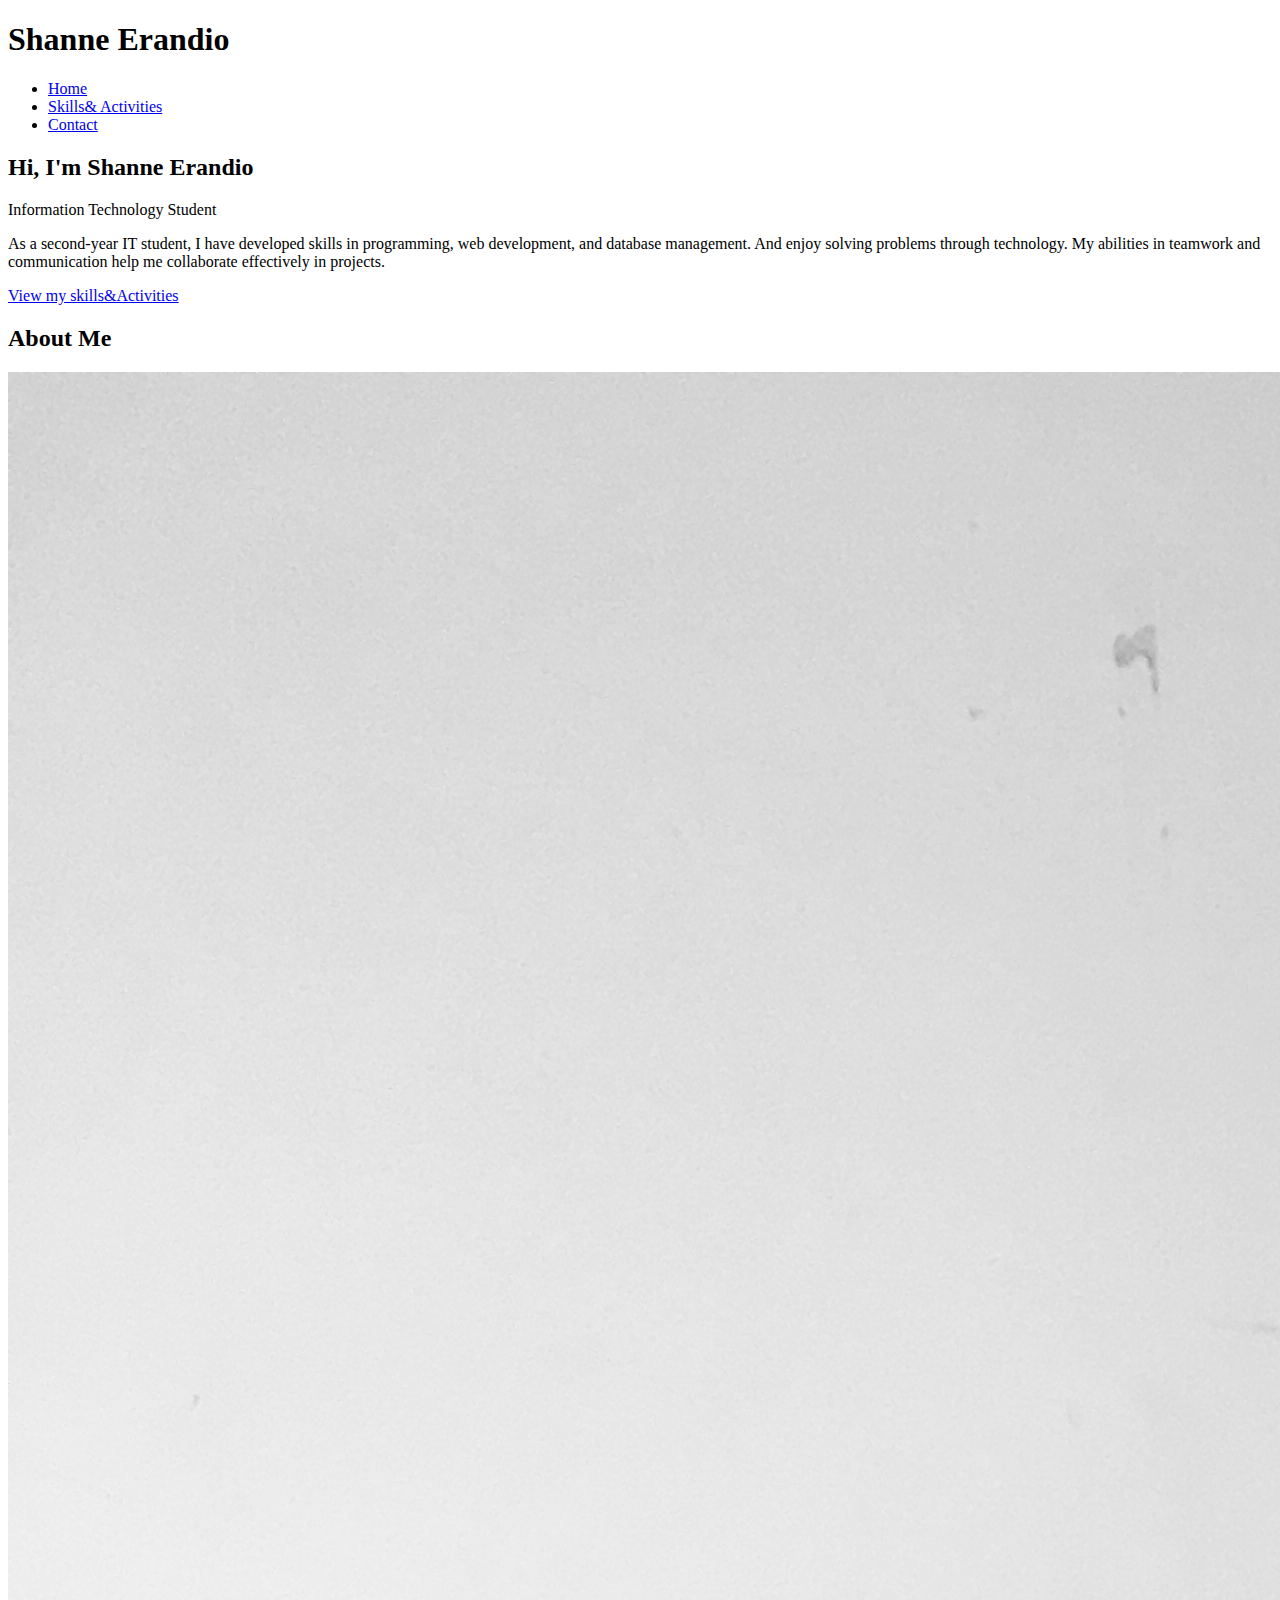
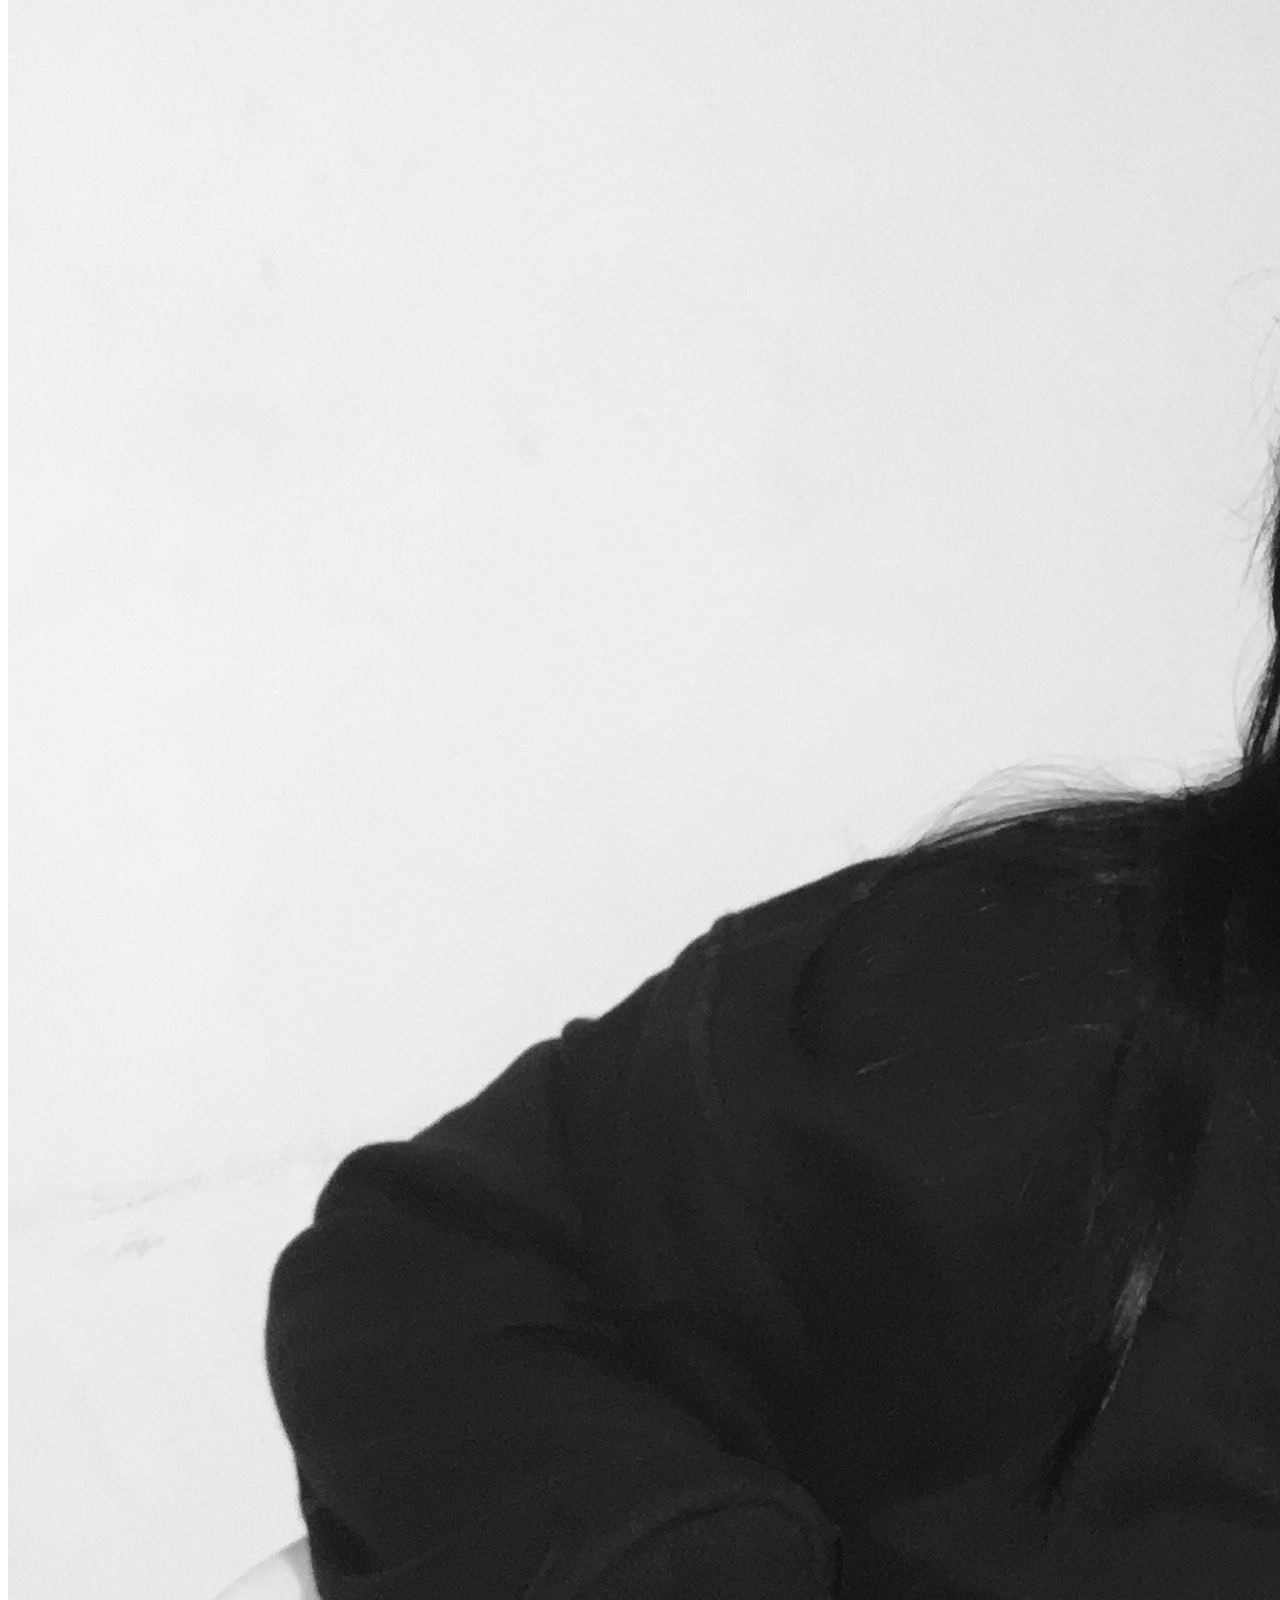
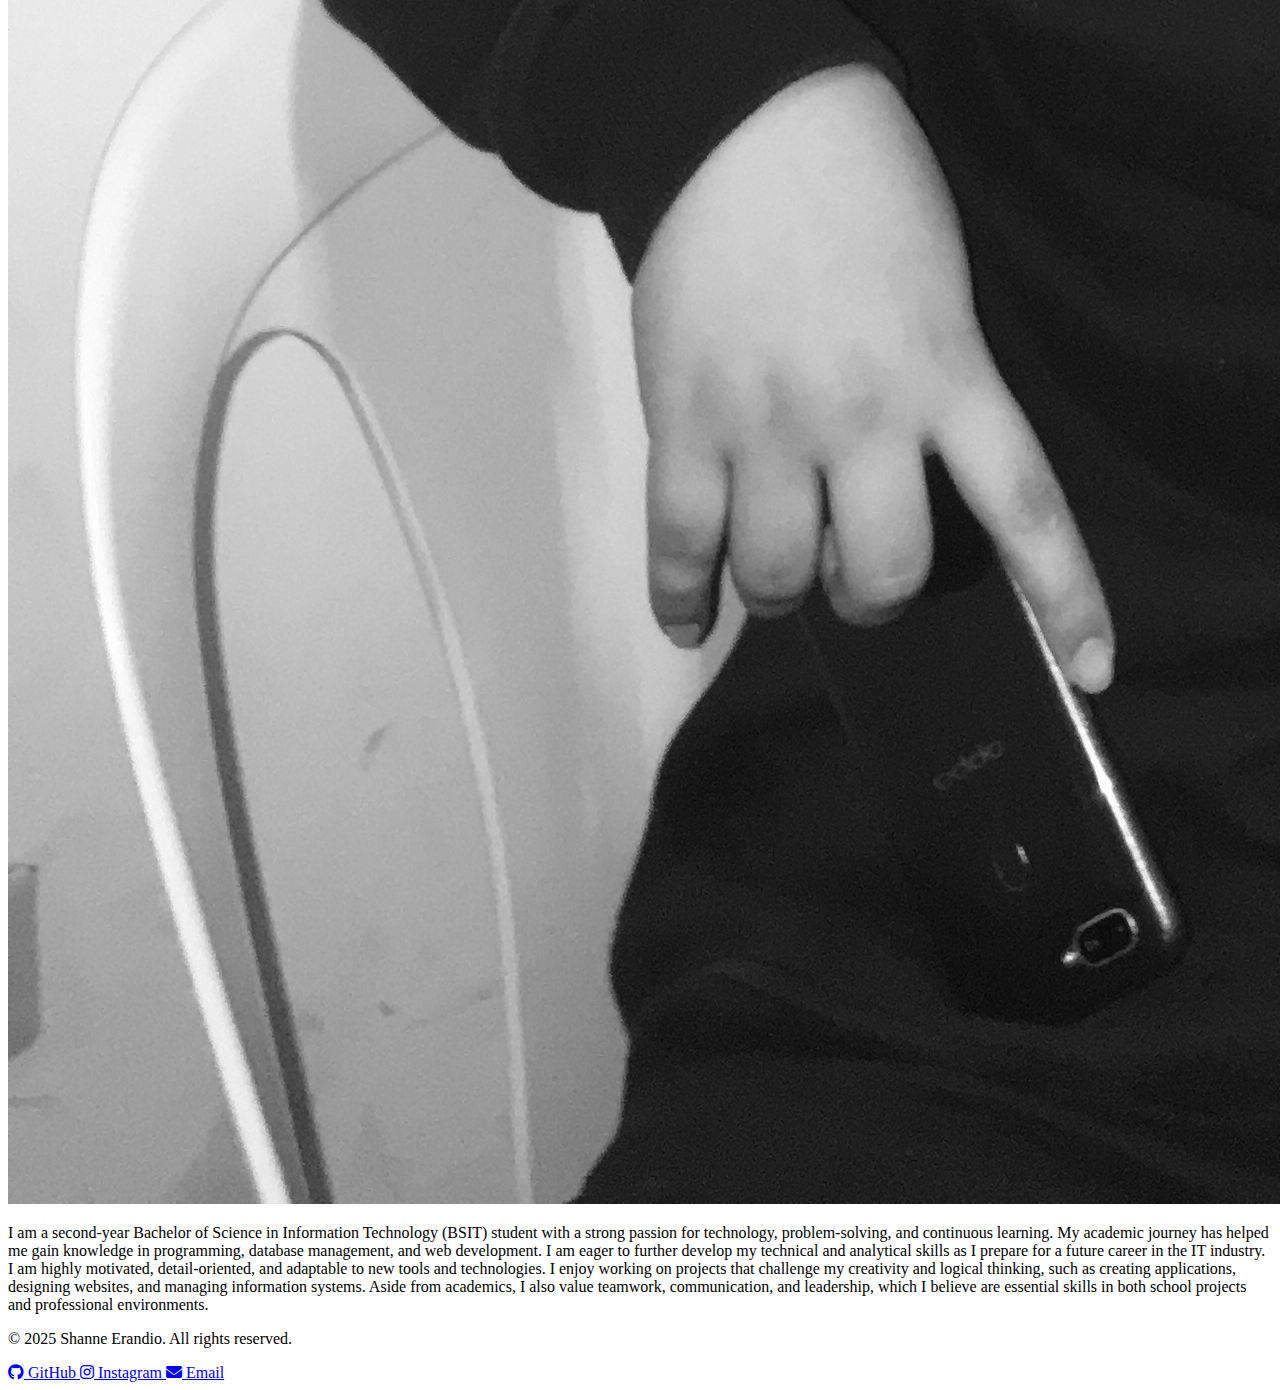
<file: index.html>
<!DOCTYPE html>
<html lang="en">
<head>
  <meta charset="UTF-8" />
  <meta name="viewport" content="width=device-width, initial-scale=1.0" />
  <title>Shanne Erandio - Portfolio</title>
  <link rel="stylesheet" href="css/style.css" />
  <link href="https://fonts.googleapis.com/css2?family=Inter:wght@400;500;600;700&display=swap" rel="stylesheet">
  <link rel="stylesheet" href="https://cdnjs.cloudflare.com/ajax/libs/font-awesome/6.5.0/css/all.min.css">
  <link rel="stylesheet" href="https://cdnjs.cloudflare.com/ajax/libs/font-awesome/6.5.0/css/all.min.css">
</head>
<body>
  
  <header>
    <div class="container">
      <h1>Shanne Erandio</h1>
      <nav>
        <ul>
          <li><a href="index.html">Home</a></li>
          <li><a href="projects.html">Skills& Activities</a></li>
          <li><a href="contact.html">Contact</a></li>
        </ul>
      </nav>
    </div>
  </header>

  <section class="hero">
    <div class="container">
      <h2>Hi, I'm Shanne Erandio</h2>
      <p class="subtitle">Information Technology Student</p>
      <p class="bio">
       As a second-year IT student, I have developed skills in programming, web development, and database management. And enjoy solving problems through technology. My abilities in teamwork and communication help me collaborate effectively in projects.
      </p>
      <a href="projects.html" class="btn">View my skills&Activities</a>
    </div>
  </section>

  <section class="about">
    <div class="container">
      <h2>About Me</h2>
      <div class="about-content">
        <img src="assets/images/profile.jpg" alt="Shanne Erandio" class="profile-img">
        <p>
          I am a second-year Bachelor of Science in Information Technology (BSIT) student with a strong passion for technology, problem-solving, and continuous learning. My academic journey has helped me gain knowledge in programming, database management, and web development. I am eager to further develop my technical and analytical skills as I prepare for a future career in the IT industry.

          I am highly motivated, detail-oriented, and adaptable to new tools and technologies. I enjoy working on projects that challenge my creativity and logical thinking, such as creating applications, designing websites, and managing information systems. Aside from academics, I also value teamwork, communication, and leadership, which I believe are essential skills in both school projects and professional environments.
        </p>
      </div>
    </div>
  </section>

  <footer>
    <div class="container">
      <p>&copy; 2025 Shanne Erandio. All rights reserved.</p>
      
      <div class="social-links">
  <a href="https://github.com/shaniet0t" target="_blank" rel="noopener">
    <i class="fab fa-github"></i> GitHub
  </a>
  <a href="https://instagram.com/crzy.shan?igsh=dmU4ZTE3eHlldnZu" target="_blank" rel="noopener">
    <i class="fab fa-instagram"></i> Instagram
  </a>
  <a href="mailto:shanneerandio05@gmail.com">
    <i class="fas fa-envelope"></i> Email
  </a>
</div>
    </div>
  </footer>
  <script src="js/main.js"></script>
</body>
</html>
</file>
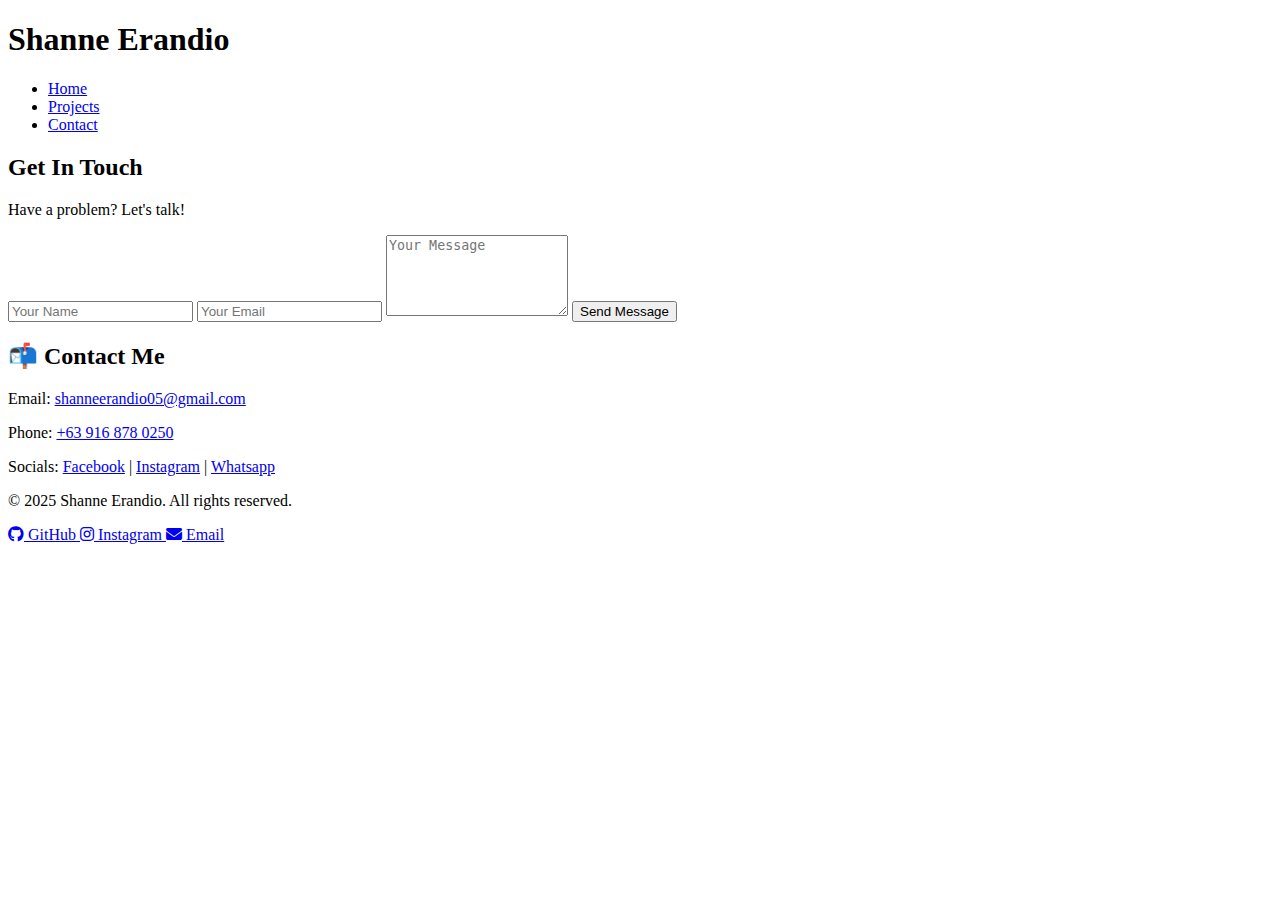
<file: contact.html>
<!DOCTYPE html>
<html lang="en">
<head>
  <meta charset="UTF-8" />
  <meta name="viewport" content="width=device-width, initial-scale=1.0" />
  <title>Contact | Jane Doe</title>
  <link rel="stylesheet" href="css/style.css" />
  <link href="https://fonts.googleapis.com/css2?family=Inter:wght@400;500;600;700&display=swap" rel="stylesheet">
  <link rel="stylesheet" href="https://cdnjs.cloudflare.com/ajax/libs/font-awesome/6.5.0/css/all.min.css">
</head>
<body>

  <header>
    <div class="container">
      <h1>Shanne Erandio</h1>
      <nav>
        <ul>
          <li><a href="index.html">Home</a></li>
          <li><a href="projects.html">Projects</a></li>
          <li><a href="contact.html">Contact</a></li>
        </ul>
      </nav>
    </div>
  </header>

  <section class="contact">
    <div class="container">
      <h2>Get In Touch</h2>
      <p>Have a problem? Let's talk!</p>
      <form action="#" method="POST">
        <input type="text" placeholder="Your Name" required />
        <input type="email" placeholder="Your Email" required />
        <textarea placeholder="Your Message" rows="5" required></textarea>
        <button type="submit" class="btn">Send Message</button>
      </form>
    </div>
  </section>
  
  <section id="contact">
  <h2>📬 Contact Me</h2>
  <p>Email: <a href="mailto:shanneerandio05@gmail.com">shanneerandio05@gmail.com</a></p>
  <p>Phone: <a href="tel:+63 916 878 0250">+63 916 878 0250</a></p>
  <p>Socials:  
    <a href="https://facebook.com/share/16FSjsnKKN/" target="_blank">Facebook</a> | 
    <a href="https://instagram.com/crzy.shan?igsh=dmU4ZTE3eHlldnZu" target="_blank">Instagram</a> | 
    <a href="https://wa.me//9168780250" target="_blank">Whatsapp</a>
  </p>
</section>

  <footer>
    <div class="container">
      <p>&copy; 2025 Shanne Erandio. All rights reserved.</p>
       <div class="social-links">
  <a href="https://github.com/shaniet0t" target="_blank" rel="noopener">
    <i class="fab fa-github"></i> GitHub
  </a>
  <a href="https://instagram.com/crzy.shan?igsh=dmU4ZTE3eHlldnZu" target="_blank" rel="noopener">
    <i class="fab fa-instagram"></i> Instagram
  </a>
  <a href="mailto:shanneerandio05@gmail.com">
    <i class="fas fa-envelope"></i> Email
  </a>
</div>
    </div>
  </footer>
  <script src="js/main.js"></script>
</body>
</html>
</file>
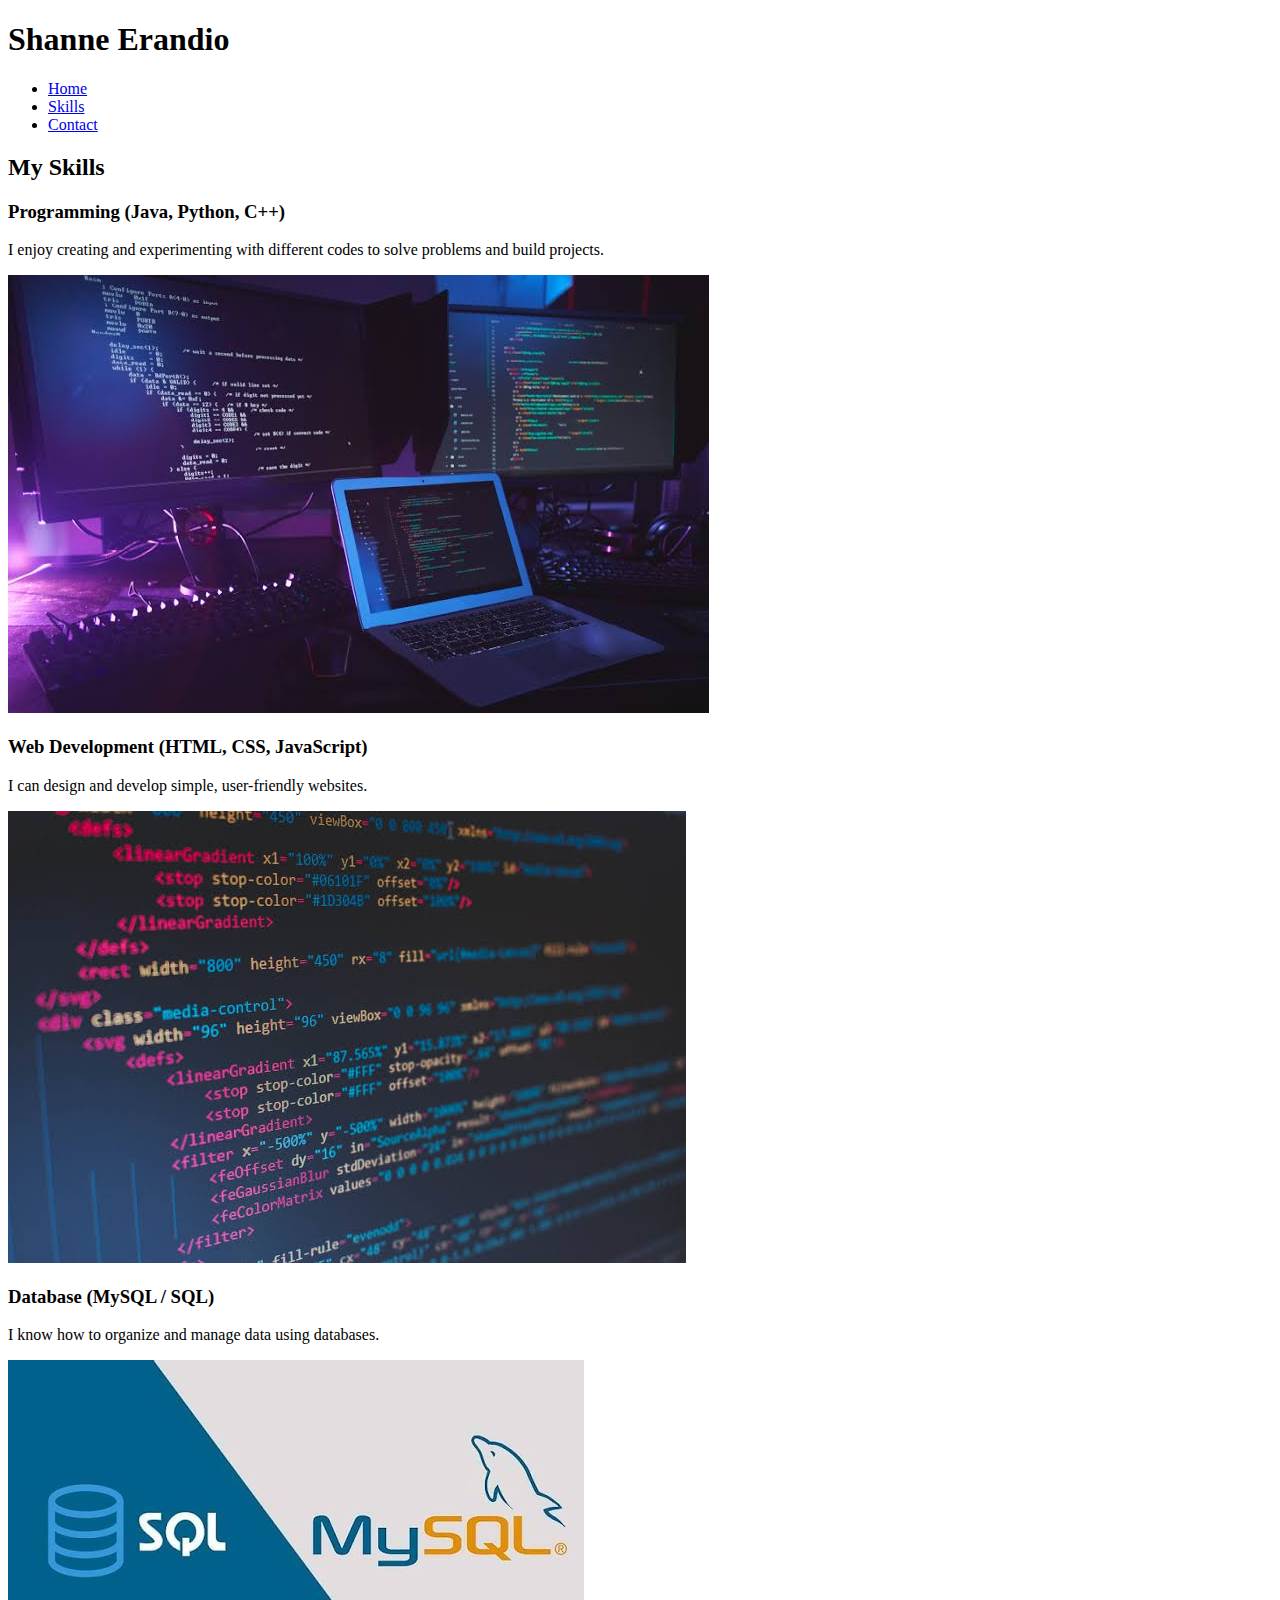
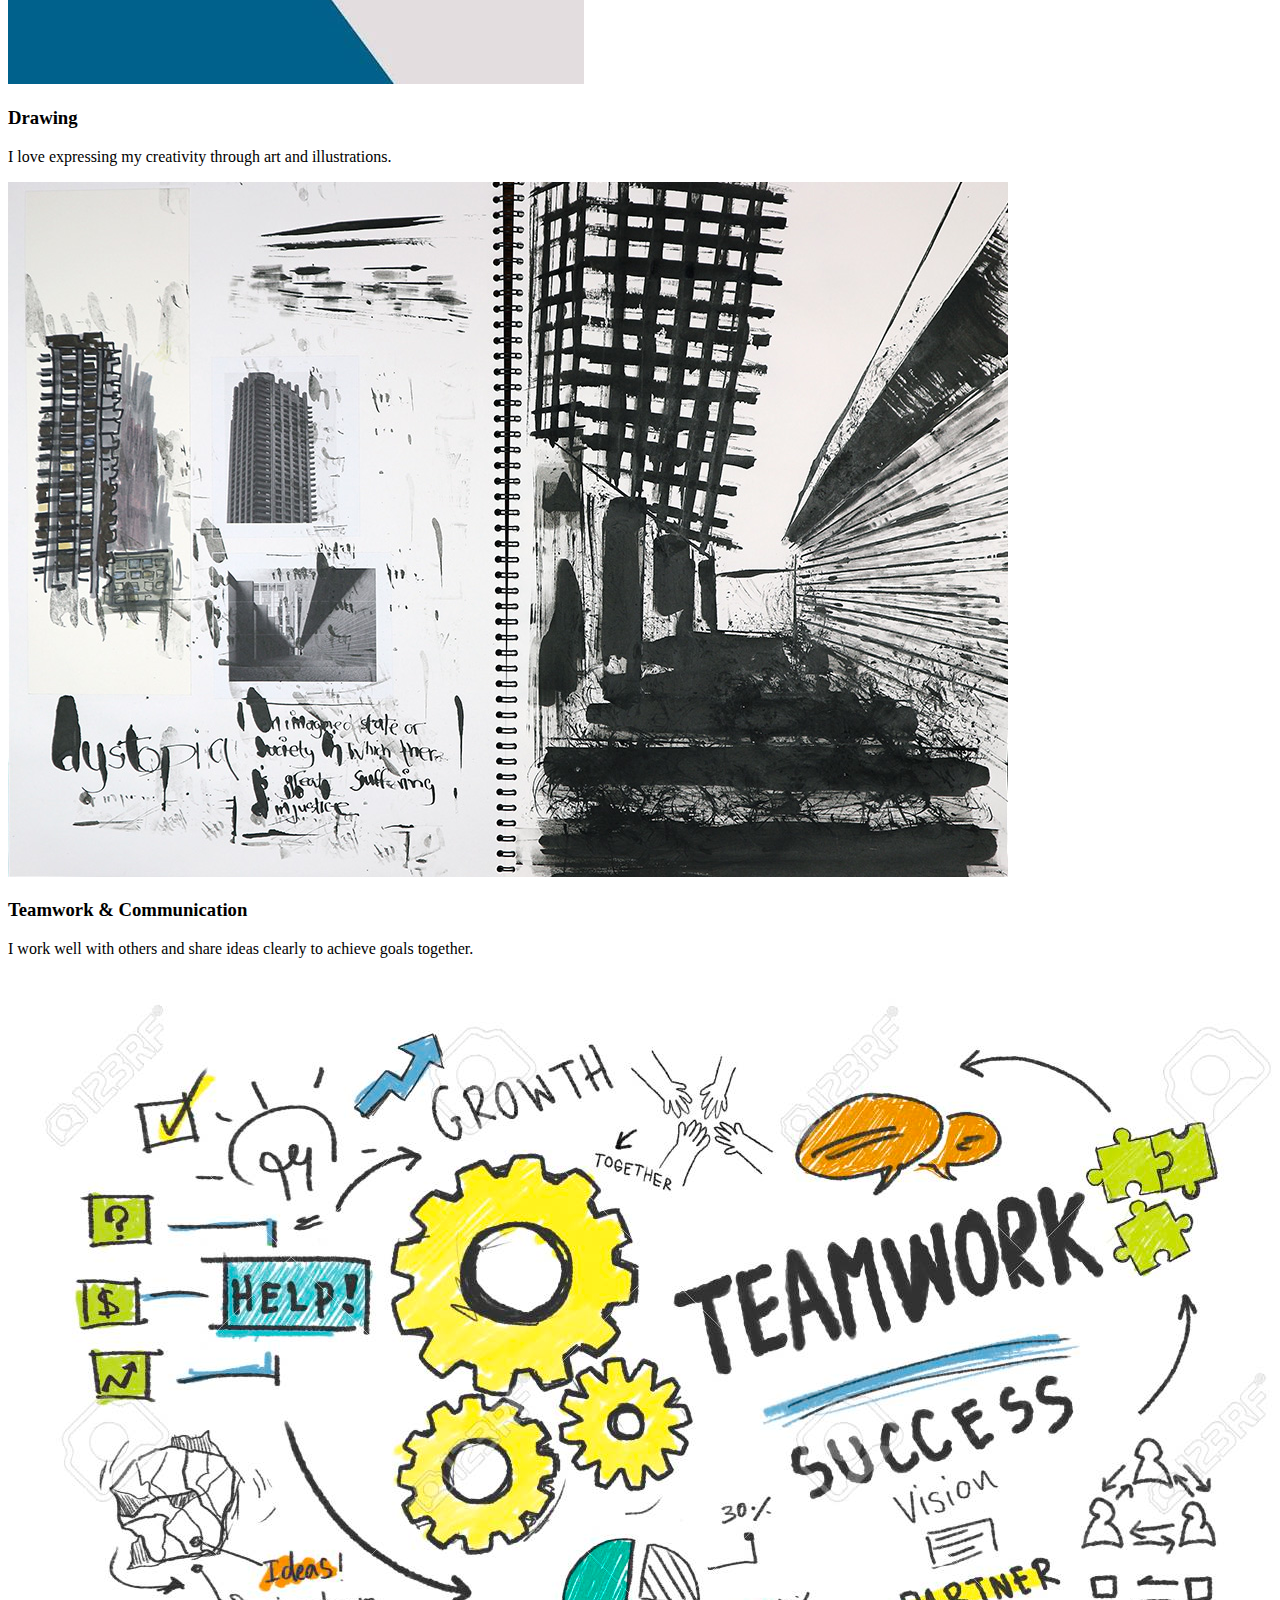
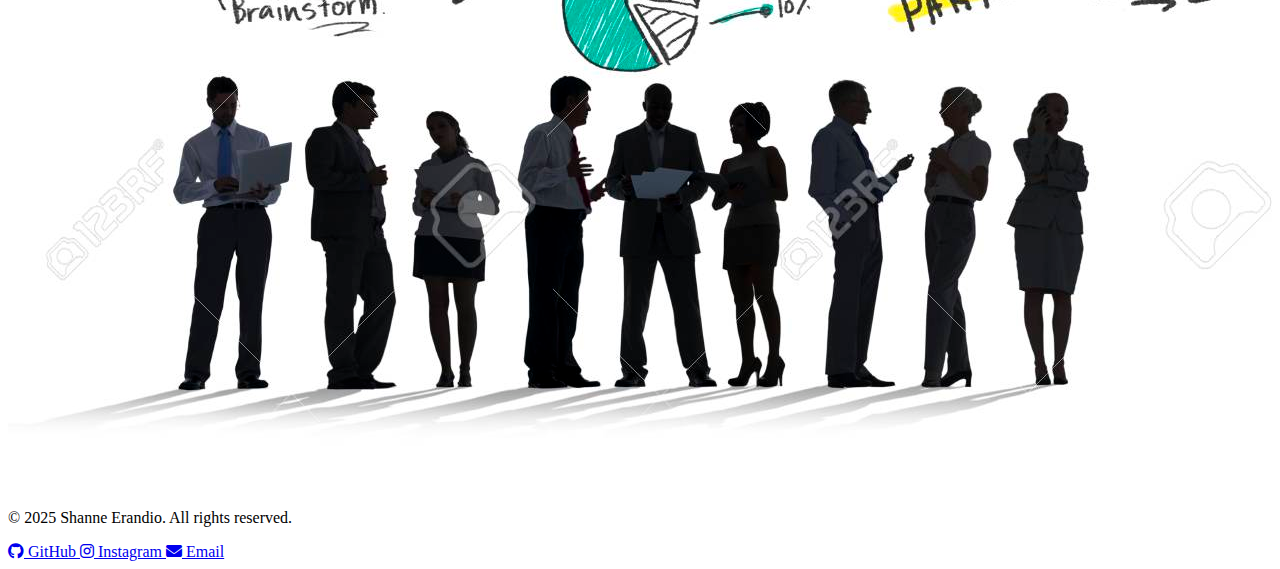
<file: projects.html>
<!DOCTYPE html>
<html lang="en">
<head>
  <meta charset="UTF-8" />
  <meta name="viewport" content="width=device-width, initial-scale=1.0" />
  <title>Projects | Shanne Erandii</title>
  <link rel="stylesheet" href="css/style.css" />
  <link href="https://fonts.googleapis.com/css2?family=Inter:wght@400;500;600;700&display=swap" rel="stylesheet">
  <link rel="stylesheet" href="https://cdnjs.cloudflare.com/ajax/libs/font-awesome/6.5.0/css/all.min.css">

</head>
<body>
  <header>
    <div class="container">
      <h1>Shanne Erandio</h1>
      <nav>
        <ul>
          <li><a href="index.html">Home</a></li>
          <li><a href="projects.html">Skills</a></li>
          <li><a href="contact.html">Contact</a></li>
        </ul>
      </nav>
    </div>
  </header>

  <section class="projects">
    <div class="container">
      <h2>My Skills</h2>
      <div class="project-grid">
        <div class="project-card">
          <h3>Programming (Java, Python, C++)</h3>
          <p>I enjoy creating and experimenting with different codes to solve problems and build projects.</p>
          <img src="assets/images/prog.jpg" alt="Shanne Erandio" class="profile-img">
        </div>
        <div class="project-card">
          <h3>Web Development (HTML, CSS, JavaScript)</h3>
          <p>I can design and develop simple, user-friendly websites.</p>
          <img src="assets/images/html.jpg" alt="Shanne Erandio" class="profile-img">
        </div>
        <div class="project-card">
          <h3>Database (MySQL / SQL)</h3>
          <p>I know how to organize and manage data using databases.</p><img src="assets/images/sql.jpg" alt="Shanne Erandio" class="profile-img">
        </div>
        <div class="project-card">
          <h3>Drawing</h3>
          <p>I love expressing my creativity through art and illustrations.</p>
          <img src="assets/images/draw.jpg" alt="Shanne Erandio" class="profile-img">
        </div>
        <div class="project-card">
          <h3>Teamwork & Communication</h3>
          <p>I work well with others and share ideas clearly to achieve goals together.</p>
          <img src="assets/images/teamwork.jpg" alt="Shanne Erandio" class="profile-img">
          </div>
      </div>
    </div>
  </section>


  <footer>
    <div class="container">
      <p>&copy; 2025 Shanne Erandio. All rights reserved.</p>
       <div class="social-links">
  <a href="https://github.com/shaniet0t" target="_blank" rel="noopener">
    <i class="fab fa-github"></i> GitHub
  </a>
  <a href="https://instagram.com/crzy.shan?igsh=dmU4ZTE3eHlldnZu" target="_blank" rel="noopener">
    <i class="fab fa-instagram"></i> Instagram
  </a>
  <a href="mailto:shanneerandio05@gmail.com">
    <i class="fas fa-envelope"></i> Email
  </a>
</div>
    </div>
  </footer>
  <script src="js/main.js"></script>
</body>
</html>
</file>
<file: css/style.css>

</file>
